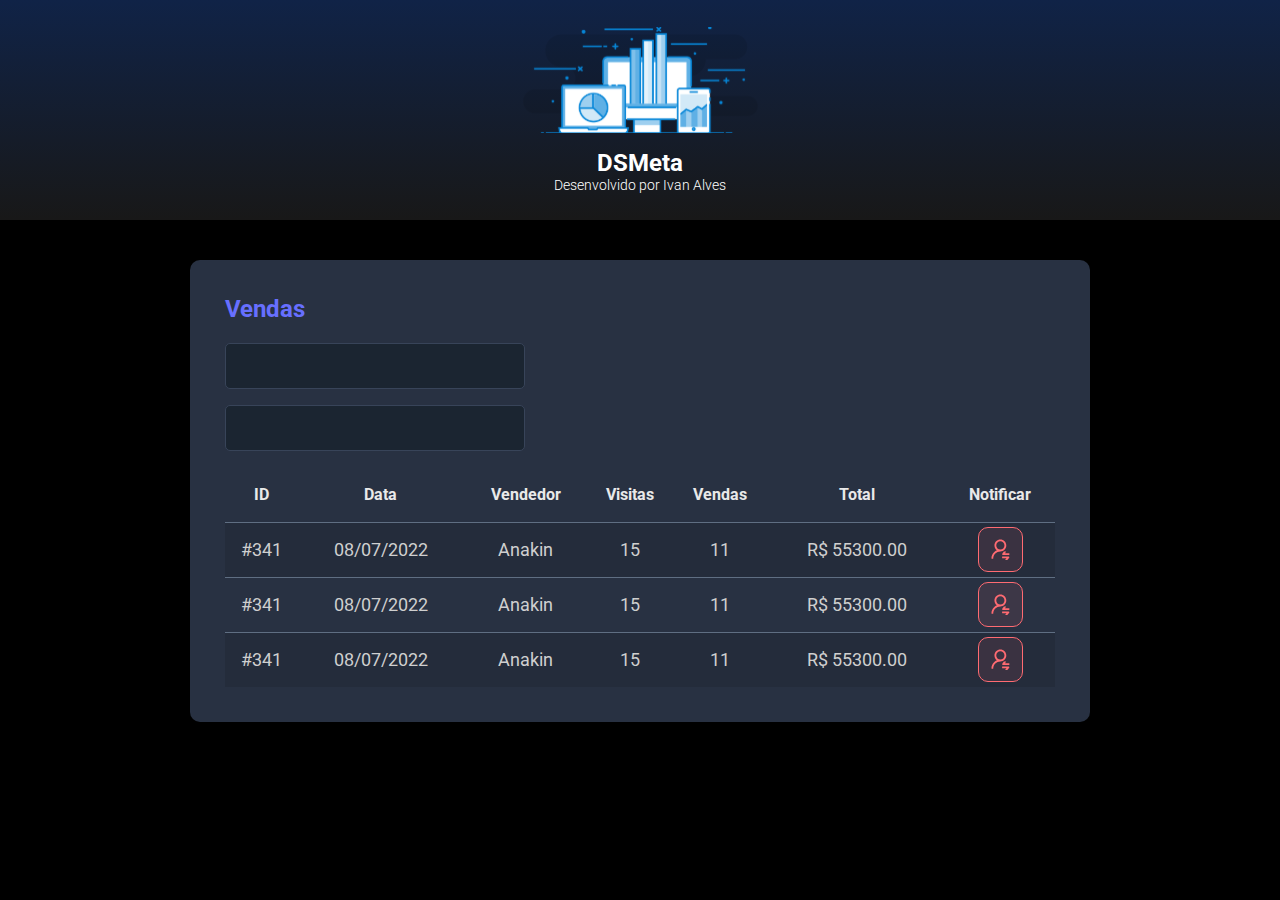
<file: index.html>
<!DOCTYPE html>
<html lang="pt-br">
<head>
    <meta charset="UTF-8">
    <meta http-equiv="X-UA-Compatible" content="IE=edge">
    <meta name="viewport" content="width=device-width, initial-scale=1.0">
    <title>DSMeta</title>
    <link rel="stylesheet" href="styles.css"/>
</head>
<body>

<header>
    <div class="dsmeta-logo-container">
        <img src="logo.svg" alt="DSMeta">
        <h1>DSMeta</h1>
        <p>Desenvolvido por Ivan Alves</p>

    </div>
    
</header>

<main>
    <section id="sales">
        <div class="dsmeta-container">
            
            <div class="dsmeta-card">
<h2 class="dsmeta-sales-title">Vendas</h2>
<div>
    <div class="dsmeta-form-control-container">
        <input class="dsmeta-form-control" type="text">
    </div>

    <div class="dsmeta-form-control-container">
        <input class="dsmeta-form-control" type="text">
    </div>

</div>

<div>
    <table class="dsmeta-sales-table">
        <thead>
            <tr>
                <th class="show992">ID</th>
                <th class="show576">Data</th>
                <th>Vendedor</th>
                <th class="show992">Visitas</th>
                <th class="show992">Vendas</th>
                <th>Total</th>
                <th>Notificar</th>
            </tr>
        </thead>

        <tbody>
            <tr>
                <td class="show992">#341</td>
                <td class="show576">08/07/2022</td>
                <td>Anakin</td>
                <td class="show992">15</td>
                <td class="show992">11</td>
                <td>R$ 55300.00</td>
                <td>
                    <div class="dsmeta-red-btn-container">
                        <div class="dsmeta-red-btn">
                            <img src="Vector.svg" alt="Notificar" />
                        </div>
                    </div>
                    
                </td>
            </tr>

            <tr>
                <td class="show992">#341</td>
                <td class="show576">08/07/2022</td>
                <td>Anakin</td>
                <td class="show992">15</td>
                <td class="show992">11</td>
                <td>R$ 55300.00</td>
                <td>
                    <div class="dsmeta-red-btn-container">
                        <div class="dsmeta-red-btn">
                            <img src="Vector.svg" alt="Notificar" />
                        </div>
                    </div>
                    
                </td>
            </tr>

            <tr>
                <td class="show992">#341</td>
                <td class="show576">08/07/2022</td>
                <td>Anakin</td>
                <td class="show992">15</td>
                <td class="show992">11</td>
                <td>R$ 55300.00</td>
                <td>
                    <div class="dsmeta-red-btn-container">
                        <div class="dsmeta-red-btn">
                            <img src="Vector.svg" alt="Notificar" />
                        </div>
                    </div>
                    
                </td>
            </tr>
        </tbody>
    </table>
</div>
            </div>
        </div>
    </section>
</main>
    
</body>
</html>
</file>
<file: styles.css>
@import url('https://fonts.googleapis.com/css2?family=Roboto:ital,wght@0,300;0,400;1,700&display=swap');

*{
    font-family: 'roboto', sans-serif;
    box-sizing: border-box;
    margin: 0;
    padding: 0;
}
body, html {
    background-color: #000;
    color: #fff
}

a, a:hover, a:visited {
    color: unset;
    text-decoration: none;
}

header {
    height: 220px;
    background: linear-gradient(180deg, #102347 0%, #181818 100%);
    display: flex;
    align-items: center;
    justify-content: center;
}

.dsmeta-logo-container{
    display: flex;
    flex-direction: column;
    align-items: center;
}

.dsmeta-logo-container img {
    width: 235px;
}

.dsmeta-logo-container h1 {
    margin-top: 15px;
    font-size: 24px;
}

.dsmeta-logo-container p {
    font-size: 14px;
    font-weight: 300;
}

.dsmeta-card{
    background-color: #283142;
    border-radius: 10px;
    padding: 30px 10px;
}

.dsmeta-container{
    width: 100%;
    max-width: 900px;
    margin: 0 auto;
}

#sales{
    padding: 40px 10px;
}

.dsmeta-sales-title{
    color: #676FFF;
    font-size: 24px;
    margin-bottom: 20px;
}

.dsmeta-form-control{
    height: 46px;
    background-color: #1B2531;
    border: 1px solid #384459;
    border-radius: 5px;
    width: 100%;
    color: #9AAABE;
    padding: 0 20px;
    font-size: 18px;
}

.dsmeta-form-control-container{
    margin-bottom: 16px;
    max-width: 300px;
}

.dsmeta-sales-table{
    width: 100%;
    border-spacing: 0;
    border-collapse: collapse;
}

.dsmeta-sales-table thead{
    height: 55px;
    font-size: 16px;
    color: #E9E9E9;
    font-weight: 700;
}

.dsmeta-sales-table tbody{
    font-size: 14px;
    font-weight: 400;
    color: #CFCFCF;
    text-align: center;
}

.dsmeta-sales-table tbody tr{
    height: 74px;
    border-top: 1px solid #5F6E82;
}

.dsmeta-sales-table tbody tr:hover > td{
    background-color: #384459;
}

.dsmeta-sales-table tbody tr:nth-child(odd){
    background-color: #242C3B;
}

.dsmeta-red-btn-container{
    display: flex;
    justify-content: center;
}

.dsmeta-red-btn{
    height: 45px;
    width: 45px;
    background: rgba(255, 107, 114, 0.1);
    border: 1px solid #FF6B72;
    border-radius: 10px;
    display: flex;
    align-items: center;
    justify-content: center;
    cursor: pointer;
}

.dsmeta-red-btn img{
    width: 19px;
}

.show576{
    display: none;
}

.show992{
    display: none;
}

@media (min-width: 576px){
    .show576{
        display: table-cell;
    }

    .dsmeta-card{
        padding: 35px;
    }

    .dsmeta-sales-table tbody tr{
        height: 55px;
    }

        .dsmeta-sales-table tbody{
            font-size: 18px;
        }
}

@media (min-width: 992px){
    .show992{
        display: table-cell;
    }
}
</file>
